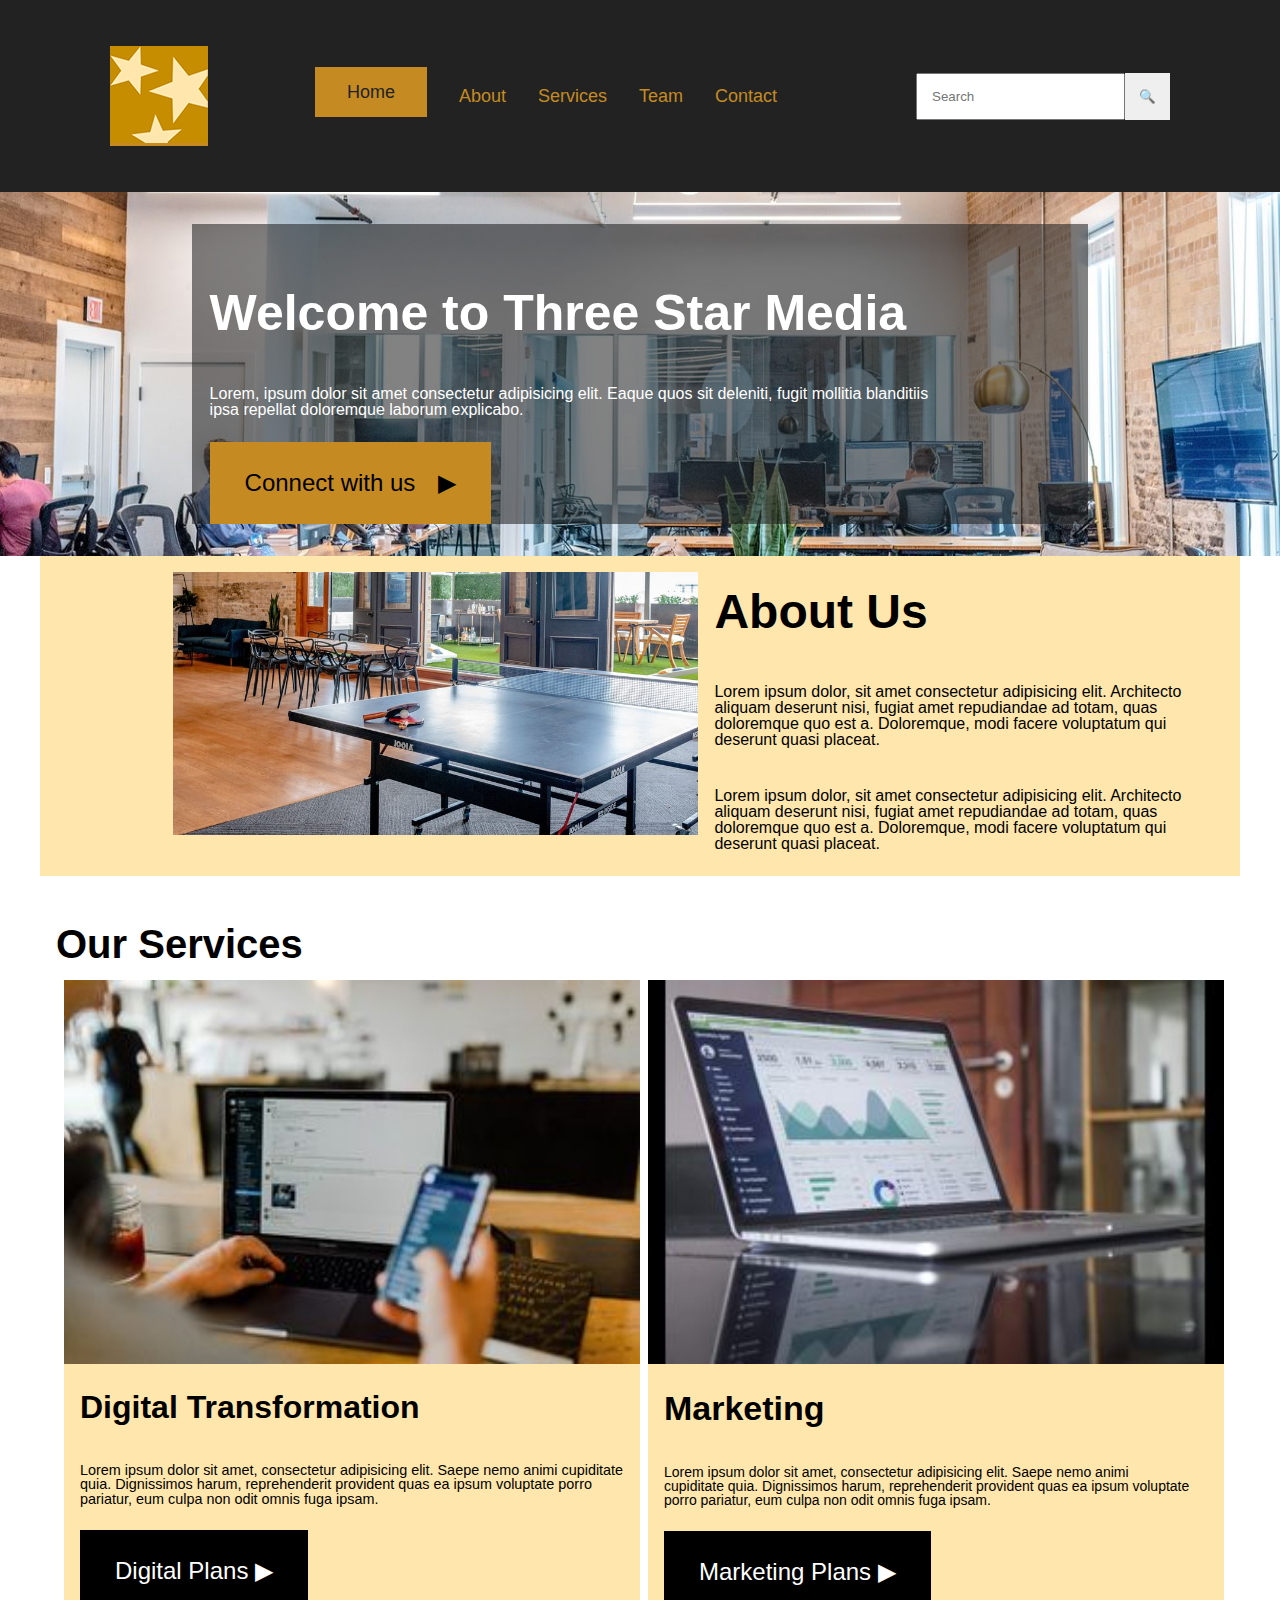
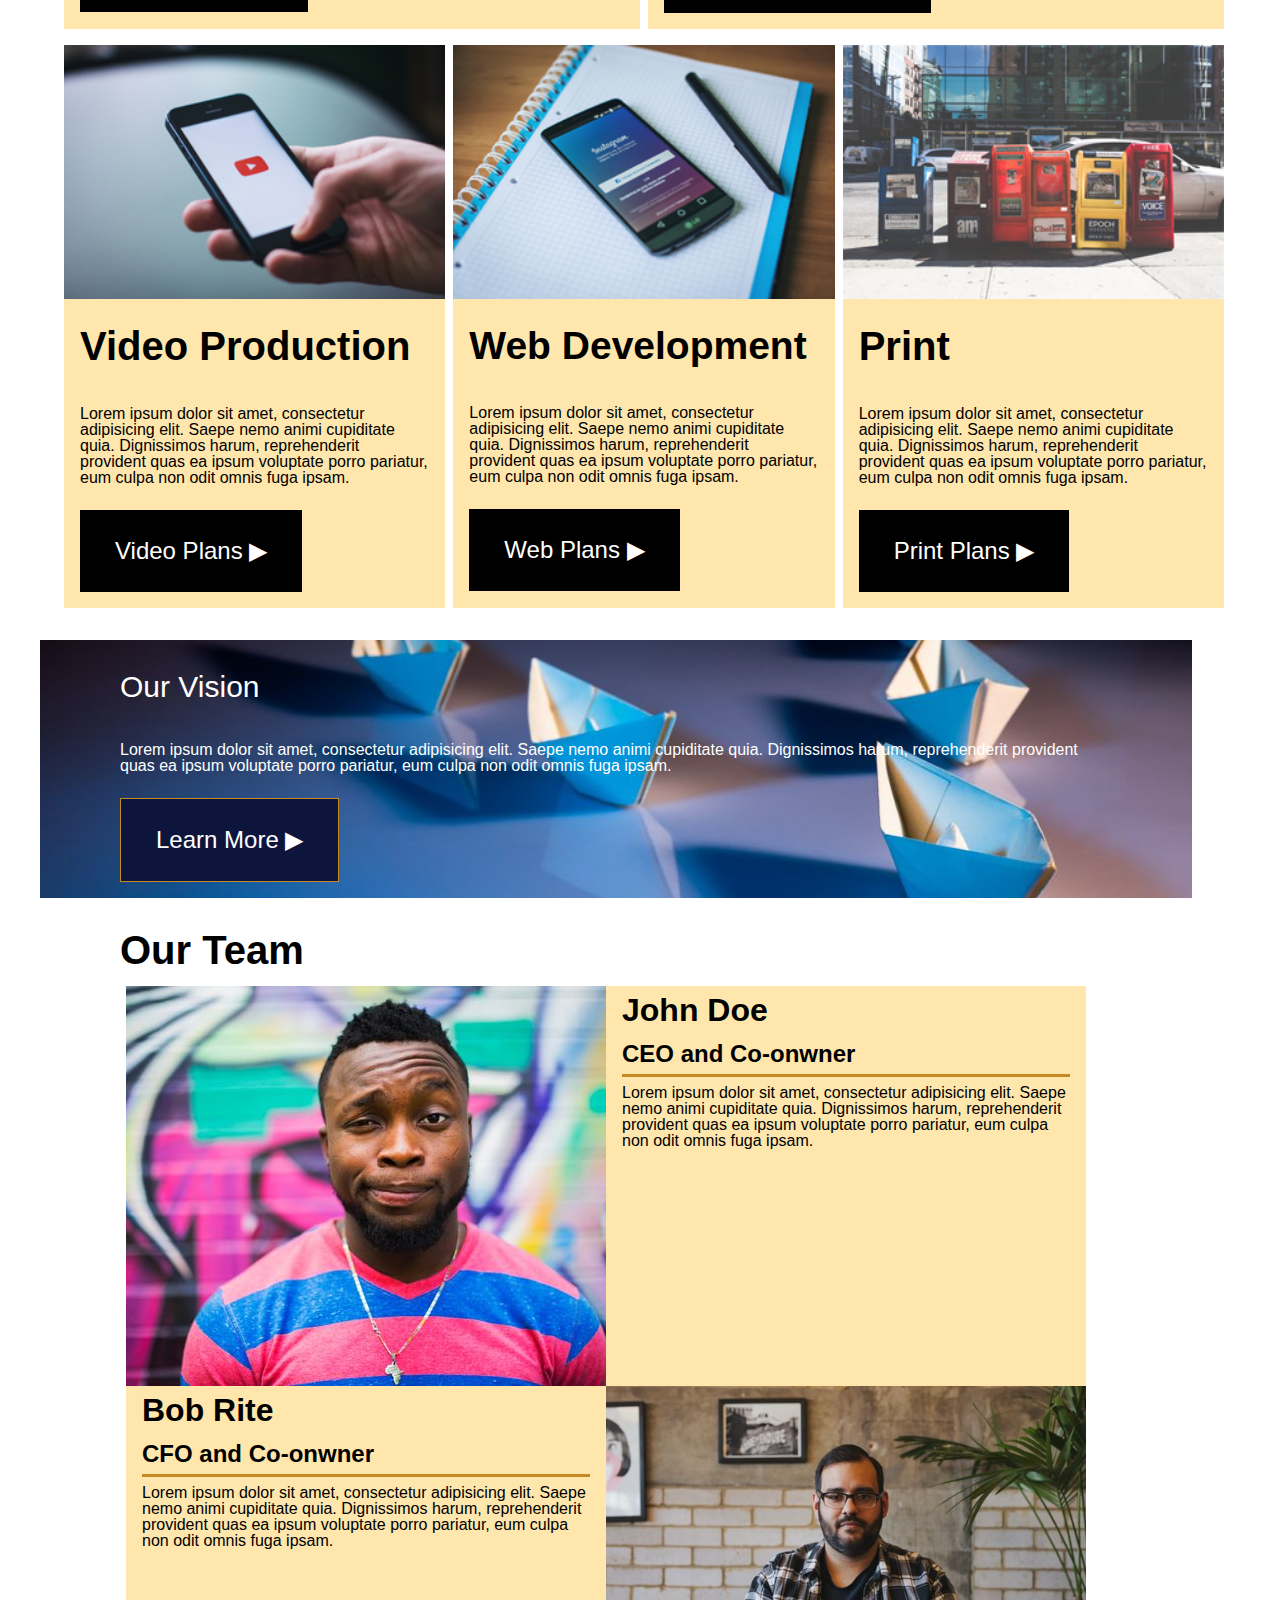
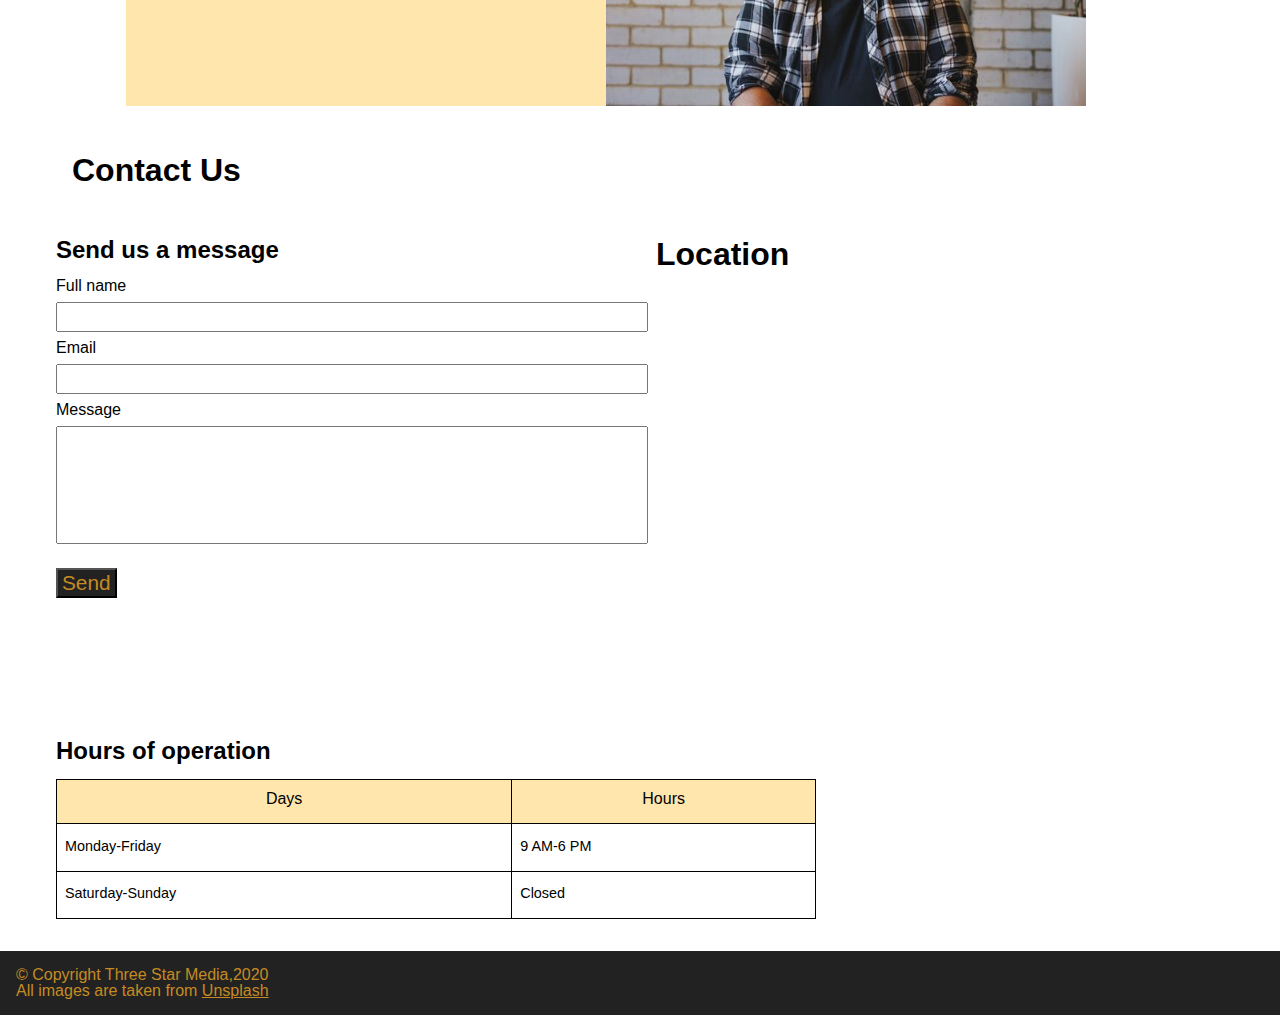
<file: final-project/index.html>
<!DOCTYPE html>
<html lang="en">

<head>
    <meta charset="UTF-8">
    <meta name="viewport" content="width=device-width, initial-scale=1.0">
    <title>Document</title>
    <link rel="stylesheet" href="main.css">
</head>

<body>
    <header>



        <div class="nav-bg">
            <nav class="bar">
                <!--Navigation tags-->
                <div class="logo">
                    <img src="images/logo.png" alt="logo pic">
                </div>

                <ul class="list">
                    <li class="home"><a href="#">Home</a></li>
                    <li><a href="#">About</a></li>
                    <li><a href="#">Services</a></li>
                    <li><a href="#">Team</a></li>
                    <li><a href="#">Contact</a></li>
                </ul>
                <form>
                    <!--flex-->
                    <input type="text" id="search" name="search" placeholder="Search">
                    <button>

                        &#x1F50D;
                        <!--Ascii code for search icon-->

                    </button>
                </form>

            </nav>
        </div>


        <div class="intro">


            <div class="welcome">
                <h1>Welcome to Three Star Media</h1>
                <p>
                    Lorem, ipsum dolor sit amet consectetur adipisicing elit. Eaque quos sit deleniti, fugit mollitia
                    blanditiis ipsa repellat doloremque laborum explicabo.
                </p>
                <button>Connect with us <span class="icon"> &#9654;</span></button>
                <!--right arrow icon-->
            </div>
            <!--welcome end-->

        </div>
        <!--intro end-->



    </header>
    <main>
        <!--SECTION AREA-->
        <div class="container">
            <div class="about">
                <div>

                </div>


                <div>
                    <img src="images/about-us.jpg" alt="Table Tennis">
                </div>
                <div class="info">
                    <h2>About Us</h2>
                    <p>Lorem ipsum dolor, sit amet consectetur adipisicing elit. Architecto aliquam deserunt nisi,
                        fugiat amet repudiandae ad totam, quas doloremque quo est a. Doloremque, modi facere voluptatum
                        qui deserunt quasi placeat.</p>
                    <p>Lorem ipsum dolor, sit amet consectetur adipisicing elit. Architecto aliquam deserunt nisi,
                        fugiat amet repudiandae ad totam, quas doloremque quo est a. Doloremque, modi facere voluptatum
                        qui deserunt quasi placeat.</p>
                </div>
            </div>
            <!--about div end-->
            <div class="max">
                <section class="services">
                    <h2>Our Services</h2>
                    <div class="grid1">
                        <section class="digital">


                            <img src="images/digital.jpg" alt="">

                            <h2>Digital Transformation</h2>
                            <p>Lorem ipsum dolor sit amet, consectetur adipisicing elit. Saepe nemo animi cupiditate
                                quia.
                                Dignissimos harum, reprehenderit provident quas ea ipsum voluptate porro pariatur, eum
                                culpa
                                non odit omnis fuga ipsam.</p>
                            <button>Digital Plans &#9654;</button>

                        </section>
                        <!--digital section ended-->

                        <section class="market">


                            <img src="images/marketing.jpg" alt="">
                            <h2>Marketing</h2>
                            <p>Lorem ipsum dolor sit amet, consectetur adipisicing elit. Saepe nemo animi cupiditate
                                quia.
                                Dignissimos harum, reprehenderit provident quas ea ipsum voluptate porro pariatur, eum
                                culpa
                                non odit omnis fuga ipsam.</p>
                            <button>Marketing Plans &#9654;</button>
                        </section>
                        <!--end sec marketing-->
                    </div>
                    <!--grid 1 closed-->

                    <div class="grid2">

                        <section class="video">


                            <img src="images/video.jpg" alt="video">
                            <h2>Video Production</h2>
                            <p>Lorem ipsum dolor sit amet, consectetur adipisicing elit. Saepe nemo animi cupiditate
                                quia.
                                Dignissimos harum, reprehenderit provident quas ea ipsum voluptate porro pariatur, eum
                                culpa
                                non odit omnis fuga ipsam.</p>
                            <button>Video Plans &#9654;</button>


                        </section>
                        <!--end sec video-->

                        <section class="web">


                            <img src="images/web.jpg" alt="video">
                            <h2>Web Development</h2>
                            <p>Lorem ipsum dolor sit amet, consectetur adipisicing elit. Saepe nemo animi cupiditate
                                quia.
                                Dignissimos harum, reprehenderit provident quas ea ipsum voluptate porro pariatur, eum
                                culpa
                                non odit omnis fuga ipsam.</p>
                            <button>Web Plans &#9654;</button>


                        </section>
                        <!--end sec web-->

                        <section class="print">


                            <img src="images/print.jpg" alt="video">
                            <h2>Print</h2>
                            <p>Lorem ipsum dolor sit amet, consectetur adipisicing elit. Saepe nemo animi cupiditate
                                quia.
                                Dignissimos harum, reprehenderit provident quas ea ipsum voluptate porro pariatur, eum
                                culpa
                                non odit omnis fuga ipsam.</p>
                            <button>Print Plans &#9654;</button>
                        </section>
                    </div>
               
                </section>
            </div>
                <!--end sec print-->

                <section class="vision">
                    <h2>Our Vision</h2>



                    <p>Lorem ipsum dolor sit amet, consectetur adipisicing elit. Saepe nemo animi cupiditate quia.
                        Dignissimos harum, reprehenderit provident quas ea ipsum voluptate porro pariatur, eum culpa non
                        odit omnis fuga ipsam.</p>
                    <button>Learn More &#9654;</button>
                </section>
                <!--end sec vision-->




                <section class="team">
                    <h2>Our Team</h2>

                    <div class="bteam">

                        <img src="images/john.jpg" alt="John's Pic">
                        <div>
                            <h3>John Doe</h3>
                            <h4>CEO and Co-onwner</h4>
                            <div class="hr"></div>
                            <p>Lorem ipsum dolor sit amet, consectetur adipisicing elit. Saepe nemo animi cupiditate
                                quia.
                                Dignissimos harum, reprehenderit provident quas ea ipsum voluptate porro pariatur, eum
                                culpa
                                non odit omnis fuga ipsam.</p>
                        </div>
                    </div>
                    <div class="cteam">
                        <img src="images/bob.jpg" alt="Bob's picture">
                        <div>
                            <h3>Bob Rite</h3>
                            <h4>CFO and Co-onwner</h4>
                            <div class="hr"></div>
                            <p>Lorem ipsum dolor sit amet, consectetur adipisicing elit. Saepe nemo animi cupiditate
                                quia.
                                Dignissimos harum, reprehenderit provident quas ea ipsum voluptate porro pariatur, eum
                                culpa
                                non odit omnis fuga ipsam.</p>
                        </div>
                    </div>
                </section>
                <!--end sec our team-->

                <section class="contact">
                    <div class="lastgrid">
                        <div class="contact">
                            <h2>Contact Us</h2>
                        </div>
                        <div class="msg">
                            <h2>Send us a message</h2>
                            <form class="formm" action="#">
                                <!--form for filling-->
                                <label for="fullname">Full name</label><br>
                                <input type="text" id="fullname" name="fullname"><br>
                                <label for="email">Email</label><br>
                                <input type="text" id="email" name="email"><br>
                                <label for="message">Message</label><br>
                                <input type="text" id="message" name="message"><br><br>
                                <input type="submit" id="submit" value="Send"> <br>
                            </form>
                        </div>
                        <!--msg div end-->
                        <div class="hrs">
                            <h2>Hours of operation</h2>
                            <table>
                                <!--Table-->
                                <tr>
                                    <th>Days</th>
                                    <th>Hours</th>
                                </tr>
                                <tr>
                                    <td>Monday-Friday</td>
                                    <td>9 AM-6 PM</td>
                                </tr>
                                <tr>
                                    <td>Saturday-Sunday</td>
                                    <td>Closed</td>
                                </tr>

                            </table>
                        </div><!-- hours end-->


                        <section class="location">
                            <div class="map">
                                <h2>
                                    Location
                                </h2>
                                <!--Below is html link to maps location-->
                                <iframe
                                    src="https://www.google.com/maps/embed?pb=!1m18!1m12!1m3!1d2804.08154116223!2d-75.75979818446746!3d45.347166229099805!2m3!1f0!2f0!3f0!3m2!1i1024!2i768!4f13.1!3m3!1m2!1s0x4cce071f3025ba19%3A0x4e8b1cef296bbd38!2sAlgonquin%20College%20-%20Building%20B!5e0!3m2!1sen!2sca!4v1638219734206!5m2!1sen!2sca"
                                    width="600" height="450" style="border:0;" allowfullscreen=""
                                    loading="lazy"></iframe>
                            </div>
                        </section>
                    </div>
                </section>
            </div>




















    </main>
    <footer>
        &copy; Copyright Three Star Media,2020 <br>
        <!--copyright icon-->
        All images are taken from <a href="https://unsplash.com/">Unsplash</a>
    </footer>

</body>

</html>
</file>
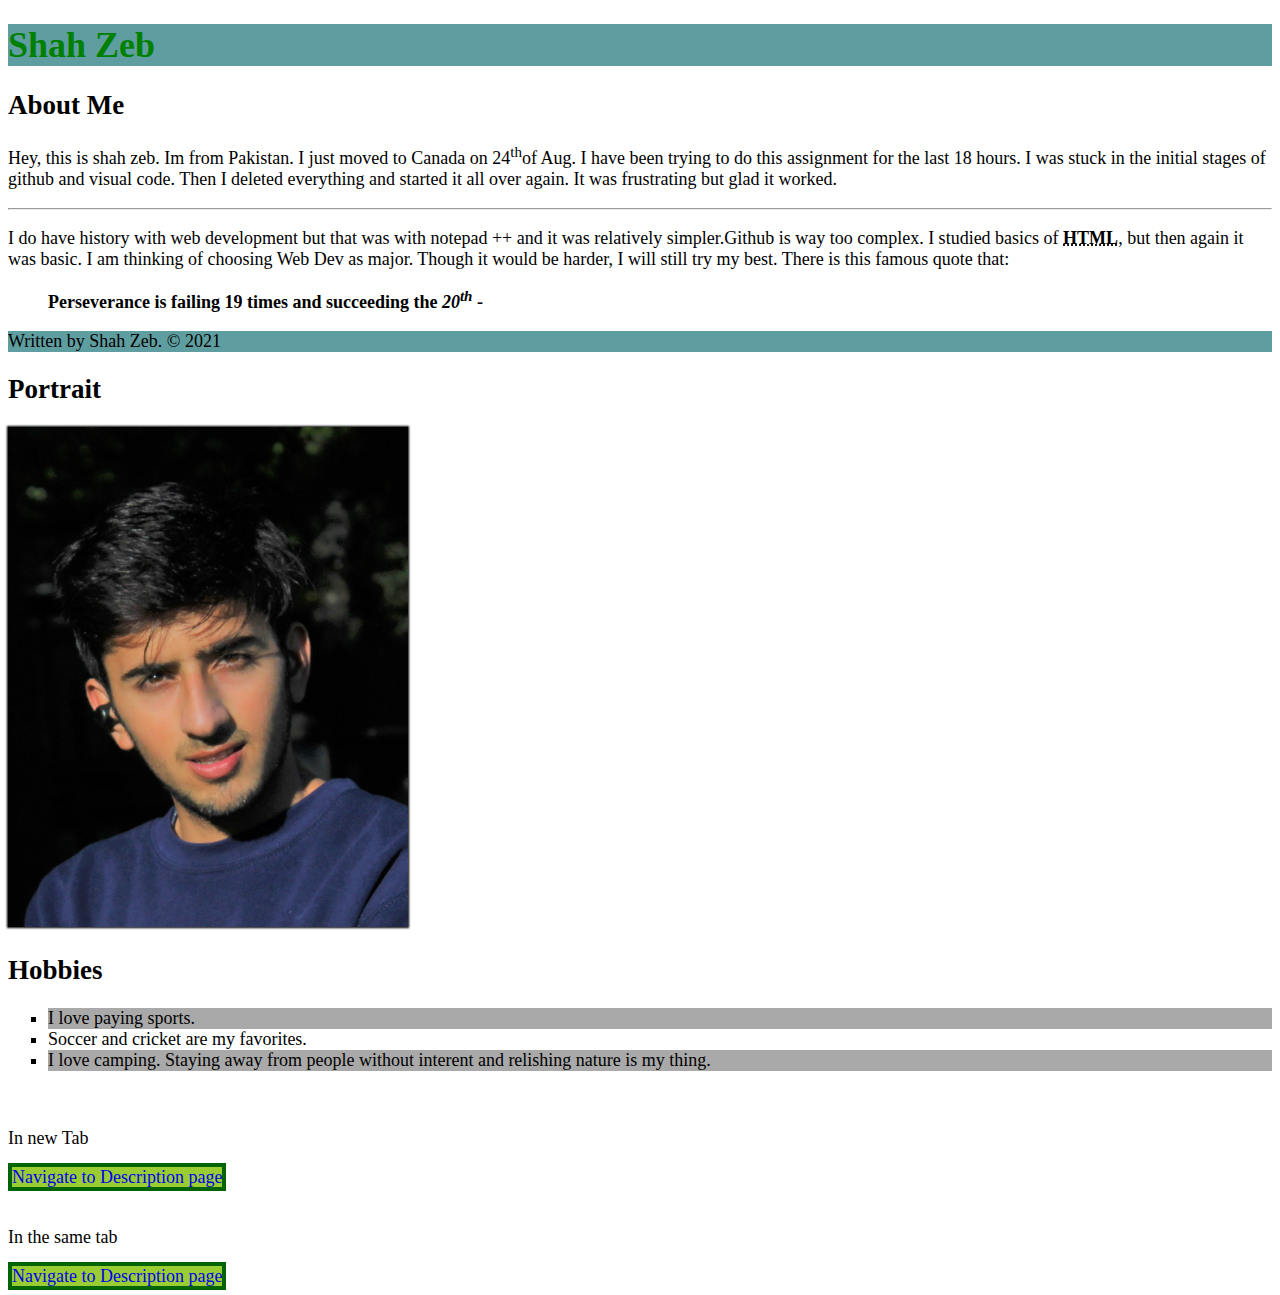
<file: html-assignment/index.html>
<!DOCTYPE html>
<html lang="en">
  <head>
    <!-- Document information -->
    <meta charset="UTF-8">
    <title>Assignment 1</title>
    <link href="main.css" rel="stylesheet">
  </head>
  <body class="x" >
    <header>
      <h1 class="site-title">
        Shah Zeb

      
      </h1>
    </header>
    <article>
      <h2>
        About Me
      </h2>
      <p>
        Hey, this is shah zeb. Im from Pakistan. I just moved to Canada on 24<sup>th</sup>of Aug. I have been trying to do this assignment for the last 18 hours. I was stuck in the initial stages of github and visual code. Then I deleted everything and started it all over again. It was frustrating but glad it worked.
      </p>
      <hr>
      <p>
        I do have history with web development but that was with notepad ++ and it was relatively simpler.Github is way too complex. I studied basics of <strong><abbr title="Hypertext Markup Language">HTML</abbr></strong>, but then again it was basic. I am thinking of choosing Web Dev as major. Though it would be harder, I will still try my best. There is this famous quote that:<br>

      </p>
      <blockquote cite="https://www.brainyquote.com/authors/julie-andrews-quotes">
        <b> Perseverance is failing 19 times and succeeding the <em>20<sup>th</sup> </em>-</b>
        </blockquote>
    </article>
    <footer>
      
      <p>
        Written by Shah Zeb. © 2021
      </p>
    </footer>
    <h2>Portrait</h2>
    <img src="Images/shahzeb.jpg" alt="shahzeb's picture"  width="400" 
    height="500" id="my-image" >
    <h2>Hobbies</h2>
    <ul >

      <li>I love paying sports.</li>
      <li>Soccer and cricket are my favorites.</li>
      <li> I love camping. Staying away from people without interent and relishing nature is my thing.</li>
      
    </ul >
    <br>
    <p>In new Tab</p>
    <nav>
      <a href="notes.html" target="_blank">Navigate to Description page</a>
  </nav>
   <br>
   <p>In the same tab</p>
<nav>
      <a href="notes.html">Navigate to Description page</a>
  </nav>


  </body>
</html>
</file>
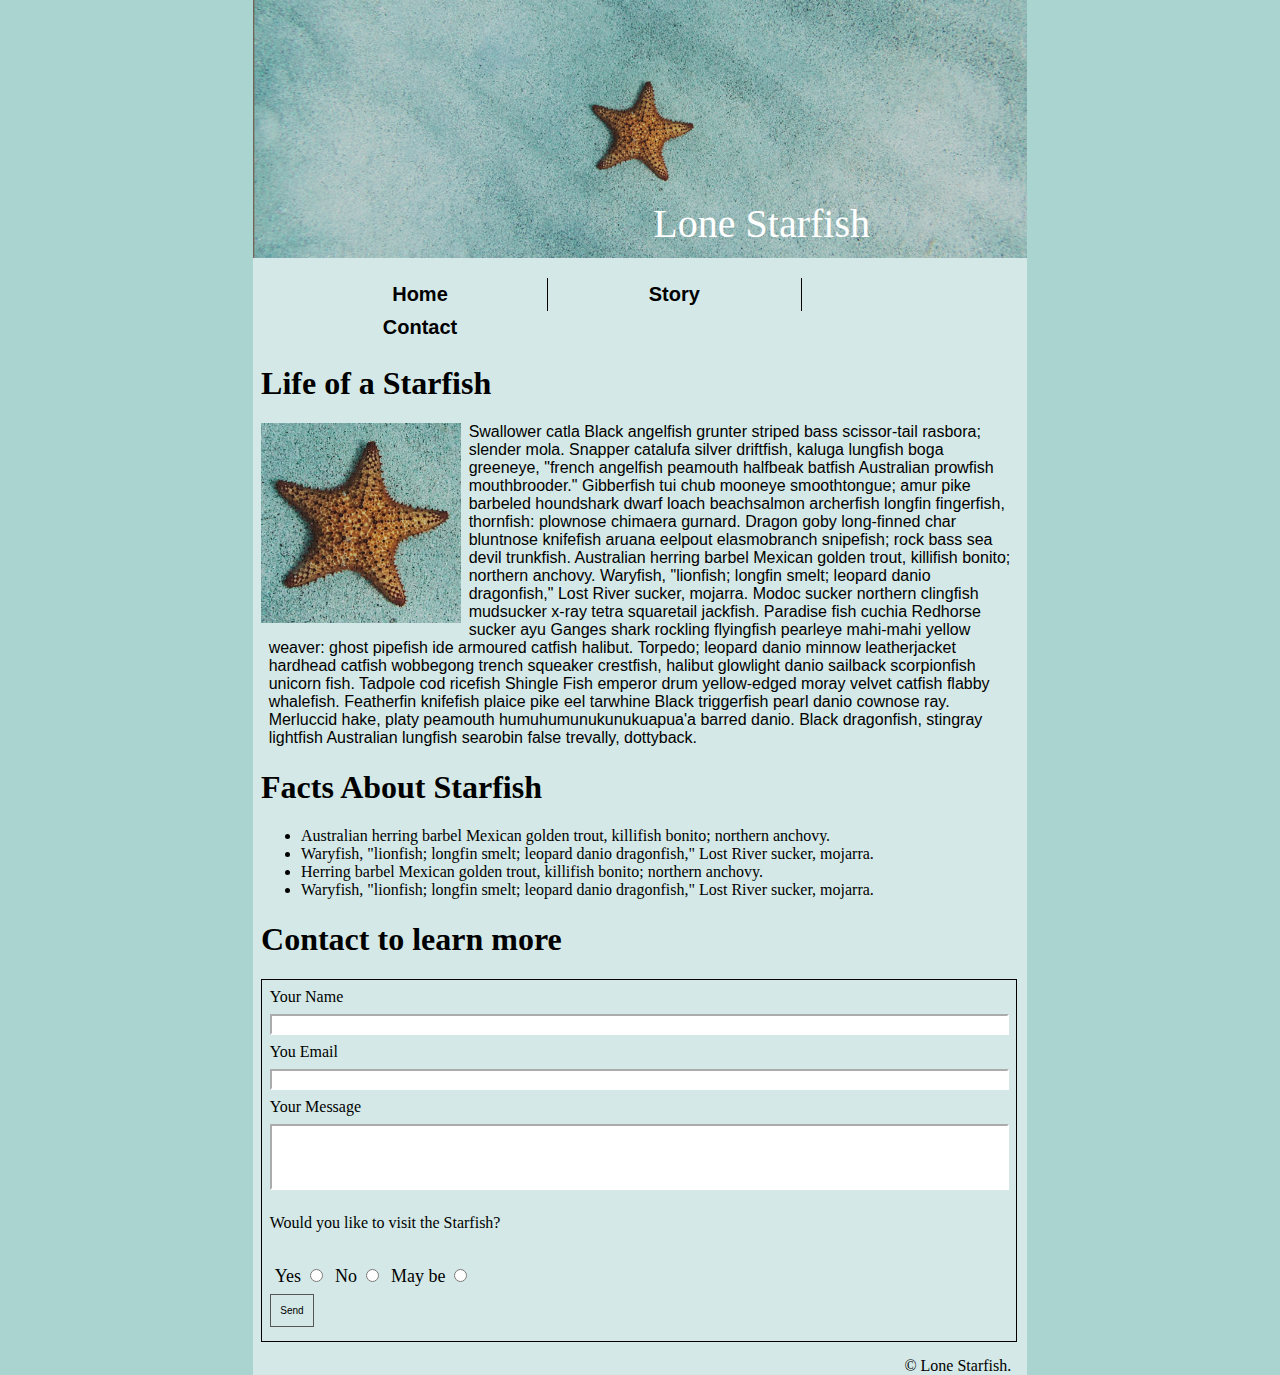
<file: midterm/index.html>
<!doctype html>
<html lang="en">

<head>
  <meta charset="utf-8">
  <title>Lone Starfish</title>
  <meta name="description" content="My Page Description">
  <link rel="stylesheet" href="main.css"> <!--Css sheet is linked here-->
</head>

<body>
  <div class="width">
  <header class="widefish">
    <img class="image" src="images/lone-starfish-wide.jpg" alt="image of starfish">
    
    <h1 id="text">Lone Starfish</h1>

  </header>
  <nav class="nav"> <!--NAvigation bar-->
    <ul>
      <li><a href="default.asp">Home</a></li>
      <li><a href="story.asp">Story</a></li>
      <li><a href="contact.asp">Contact</a></li>

    </ul>
    

  </nav>
</div>
  <article class="art">
    <h1>Life of a Starfish</h1>
    <img src="images/lone-starfish.jpg" alt="Image of Starfish" width="200" height="200" id="pic">
    <p>Swallower catla Black angelfish grunter striped bass scissor-tail rasbora; slender mola. Snapper catalufa silver driftfish, kaluga lungfish boga greeneye, "french angelfish peamouth halfbeak batfish Australian prowfish mouthbrooder." Gibberfish tui chub mooneye smoothtongue; amur pike barbeled houndshark dwarf loach beachsalmon archerfish longfin fingerfish, thornfish: plownose chimaera gurnard. Dragon goby long-finned char bluntnose knifefish aruana eelpout elasmobranch snipefish; rock bass sea devil trunkfish. Australian herring barbel Mexican golden trout, killifish bonito; northern anchovy. Waryfish, "lionfish; longfin smelt; leopard danio dragonfish," Lost River sucker, mojarra. Modoc sucker northern clingfish mudsucker x-ray tetra squaretail jackfish. Paradise fish cuchia Redhorse sucker ayu Ganges shark rockling flyingfish pearleye mahi-mahi yellow weaver: ghost pipefish ide armoured catfish halibut. Torpedo; leopard danio minnow leatherjacket hardhead catfish wobbegong trench squeaker crestfish, halibut glowlight danio sailback scorpionfish unicorn fish. Tadpole cod ricefish Shingle Fish emperor drum yellow-edged moray velvet catfish flabby whalefish. Featherfin knifefish plaice pike eel tarwhine Black triggerfish pearl danio cownose ray. Merluccid hake, platy peamouth humuhumunukunukuapua'a barred danio. Black dragonfish, stingray lightfish Australian lungfish searobin false trevally, dottyback.
    </p>
    <h1>Facts About Starfish</h1> <!--unordered list for stating facts-->
    <ul>
      <li>Australian herring barbel Mexican golden trout, killifish bonito; northern anchovy. </li>

      <li>Waryfish, "lionfish; longfin smelt; leopard danio dragonfish," Lost River sucker, mojarra.</li> 

      <li>Herring barbel Mexican golden trout, killifish bonito; northern anchovy. </li>

      <li>Waryfish, "lionfish; longfin smelt; leopard danio dragonfish," Lost River sucker, mojarra.</li>
    </ul>

    <h1>Contact to learn more</h1>
  </article>


  <div class="form"><!--Form structure-->
    <form>
      <label for="name">Your Name</label> <br>
      <input type="text" id="name" name="fullname" > <br>
  
      <label for="email">You Email</label><br>
      <input type="email" id="email" name="email" ><br>

      <label for="msg">Your Message</label><br>
      <input type="text" id="msg" name="msg" ><br>

      
      <p>Would you like to visit the Starfish?</p><br>
      <div class="round">
      <label for="yes">Yes</label>
      <input type="radio" id="yes" name="yes" >

      <label for="no">No</label>
      <input type="radio" id="no" name="no" >

      <label for="mb">May be</label>
      <input type="radio" id="mb" name="yes"> <br>
      
      <input type="submit"  value="Send" id="button">
    </div>

    </form>

  </div>

  <footer>
    &copy; Lone Starfish.
 </footer> <!--&copy=copyright symbol-->

</body>

  

</html>
</file>
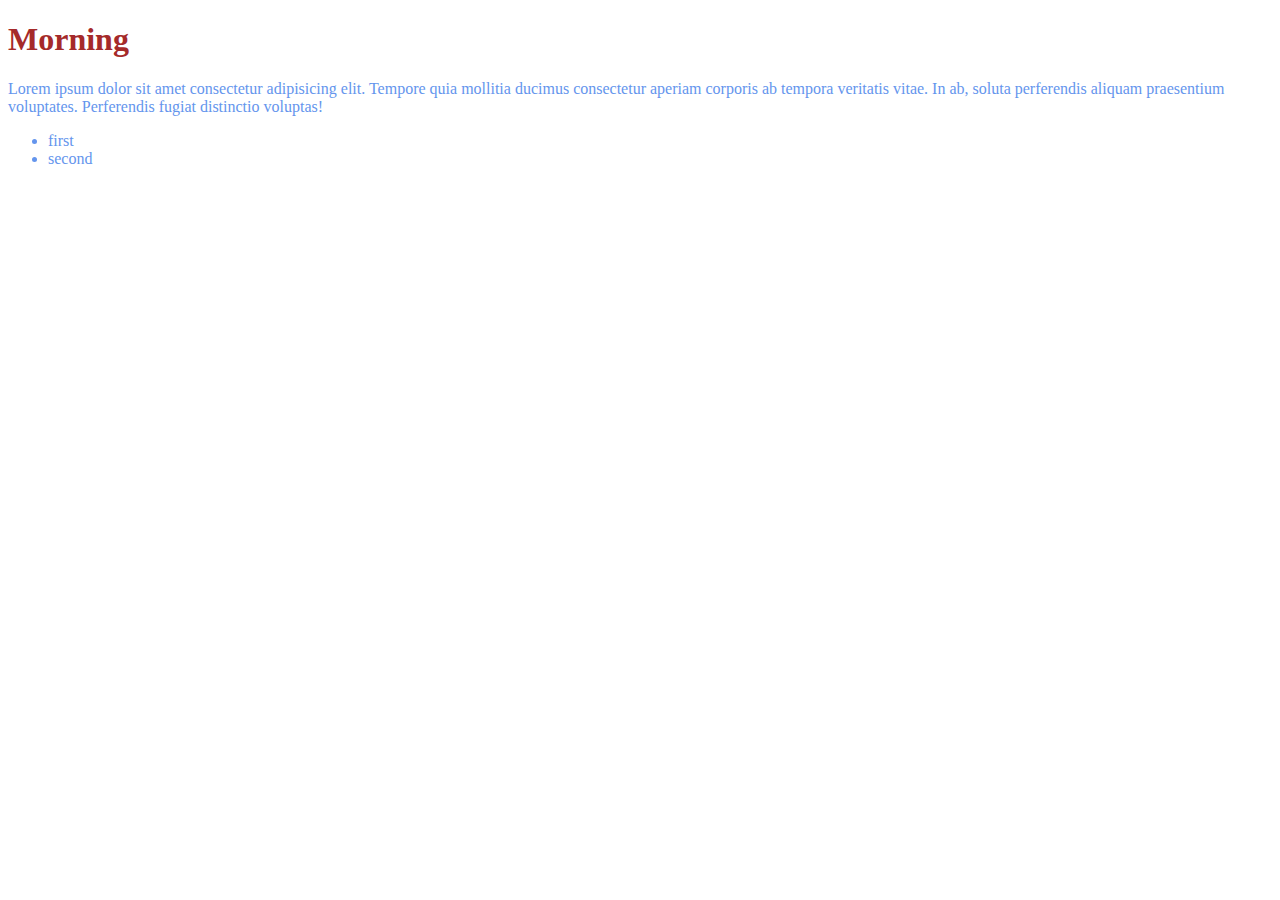
<file: week-5/index.html>
<!DOCTYPE html>
<html lang="en">
  <head>
   
    <meta charset="UTF-8">
    <title>Learning CSS</title>
    <link href="css/main.css" rel="stylesheet">
  </head>
  <body>
  <h1> Morning</h1>
  <p>Lorem ipsum dolor sit amet consectetur adipisicing elit. Tempore quia mollitia ducimus consectetur aperiam corporis ab tempora veritatis vitae. In ab, soluta perferendis aliquam praesentium voluptates. Perferendis fugiat distinctio voluptas!</p>
  </body>
  <ul>
      <li>first</li>
      <li>second</li>
  </ul>
</html>
</file>
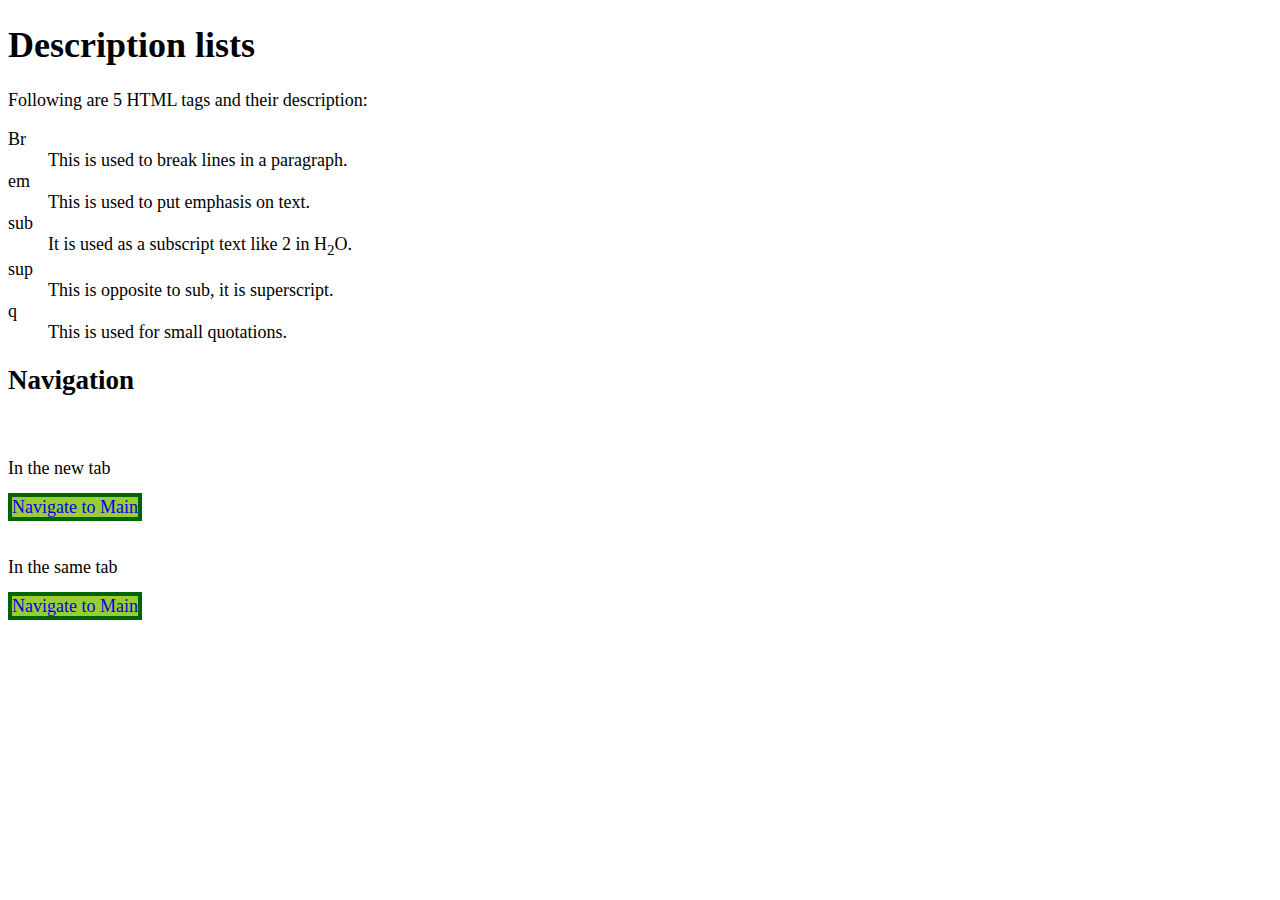
<file: html-assignment/notes.html>
<!DOCTYPE html>
<html lang="en">
  <head>
   
    <meta charset="UTF-8">
    <title>Navigation</title>
    <link href="main.css" rel="stylesheet">
  </head>
  <body>
    <h1>
        Description lists
    </h1>
    <p>Following are 5 HTML tags and their description:</p>
    <dl>
    <dt>Br</dt>
    <dd>This is used to break lines in a paragraph.</dd>
    <dt>em</dt>
    <dd>This is used to put emphasis on text.</dd>
    <dt>sub</dt>
    <dd>It is used as a subscript text like 2 in H<sub>2</sub>O.</dd>
    <dt>sup</dt>
    <dd>This is opposite to sub, it is superscript.</dd>
    <dt>q</dt>
    <dd>This is used for small quotations.</dd>



    </dl>
    <h2>Navigation</h2>
    <br>
    <p>In the new tab</p>

    <nav>
        <a href="index.html" target="_blank">Navigate to Main</a>
    </nav>
    <br>
    <p>
        In the same tab
    </p>
    <nav>
        <a href="index.html">Navigate to Main</a>
    </nav>
   

  </body>
</html>
</file>
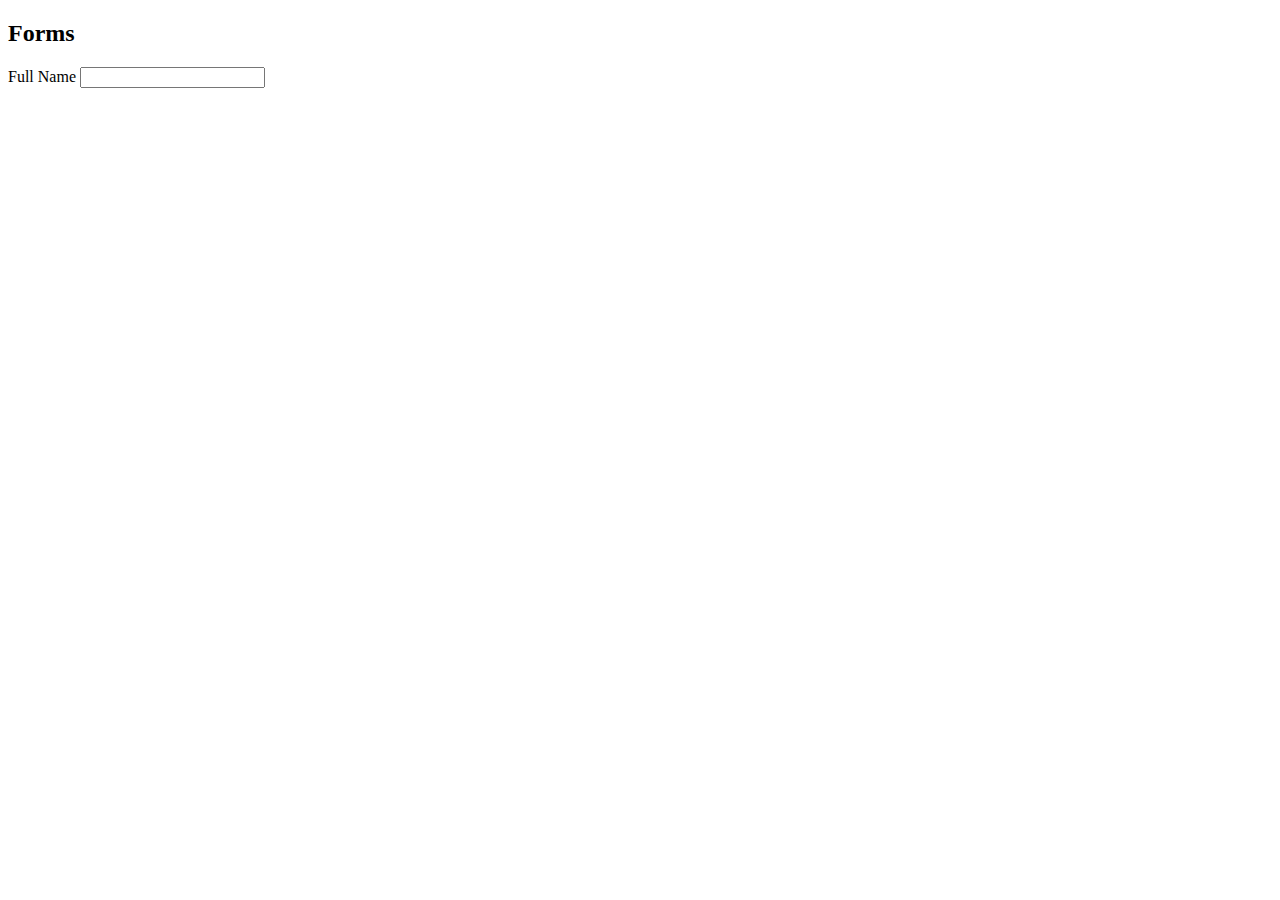
<file: week-4/table-form.html>
<!DOCTYPE html>
<html lang="en">
  <head>
    <!-- Document information -->
    <meta charset="UTF-8">
    <title>Document</title>
  </head>
  <body>
    <section>
        <h2>Forms</h2>
        <form action="http://google.com" method="get">
        <label for="fullname">Full Name</label>
        <input id="fullname" type="text" name="fullname">
    </form>
    </section>
  </body>
</html>
</file>
<file: html-assignment/main.css>
body{
    font-size:  18px;  
    font-family: cursive;
}

header,footer{
    background-color: cadetblue;
}



.site-title{
    color:green;
}

#my-image{
    box-shadow:0px 0px 2px 1px black;
}

ul{
   list-style-type: square;
}

li:nth-child(odd){
    background-color:darkgray ;
}

a:link{
    text-decoration: none;
    background-color:yellowgreen ;
    border:4px solid darkgreen;

}

a:hover{
    color:deeppink;
}
</file>
<file: midterm/main.css>
html {
    background-color: #aad4cf; /*Primary color specified */
    margin:0 190pt;
   
}
header{
    
    display:block;
    margin:0 auto;
    max-width: 1000px; /*Static width added for header */
    
}

body{

    max-width: 1000px;
    margin:0 auto;
    background-color:#D4E9E7; /*Secondary color for body specified */
}

.width {
    max-width: 1000px;
}

.widefish{
    position: relative;     /*Positioned relative to its normal position */
    display: inline-block;
    max-width: 1000px;
    margin: 0 auto;
}
.image{
    width:100%;     /*Image takes all the space available */
    
    margin: 0 auto;
   
    background-repeat: no-repeat; /*Prevents any repeat */
}

#text {
    font-family: "Times New Roman", Times, serif; /*font family of site title text */
    font-size: 40px;
    font-weight: normal;
    color: white;
    position: absolute;
    top:  130pt;  /*used for positioning the site title on specific area of image */
    left: 300pt;
   
    

    
    
}


.nav {
    
        
        margin: 0 auto;
        padding: 0;
        max-width: 1000px;
        background-color: #D4E9E7;
        overflow: auto;
        text-align:center; /*alligns the text to center */
        position: relative;
        
     
      
}
.nav li {
    
    text-align:center;
    border-right: 1px solid black; /*adds 1px vertical line on right of each li */
    
    float:left;
    display: inline;  /*displays li in line */
    width:25%;
    padding: 5px 35px;
    position:relative;
   
    
}

.nav a {
    text-decoration: none; /*removes underline from links */
    color:black;
    float: none;
    font-family: Arial, Helvetica, sans-serif;
    font-weight: 550;
    text-align:center;
    width:100%; 
    position: relative;
    font-size: 20px;
    
    

    
}

a:hover {
    color:gold;  /*Links turn gold when hovef over it */
}

.nav li:last-child {
    border-right:0; /*last child isn't bordered-right */
}


.art p {
    margin:0 1% 0;
    
    font-family:Arial, Helvetica, sans-serif;
    
}

#pic {
  float:left; 
  margin-right: 1%;

}

article {
    margin:0 1% 0;
    
}




.form {
    margin:0 1% 0;
    width: 95.5%;
    height: 345px;
    border: 1px solid black; /*border around form added */
    padding:1%;
    
    
}

#name {
    width: 99%; /*specifies size of box in form */
    height:30%;
    
    margin: 8px 0;
    float:none;
    background-color: white;
    border-color: white;
   
    
}

#email {
    width: 99%;
    height:30%;
    
    margin: 8px 0;
    float:none;
    background-color: white;
    border-color: white;
   
    
}

#msg {
    width: 99%;
    height:60px;
    
    margin: 8px 0;
    float:none;
    background-color: white;
    border-color: white;
   
    
}

.round label {
    display: inline;
  position: relative;
  padding-left: 5px;
  font-size: 18px;
  
}




#button {
    background-color: #D4E9E7;
    font-size:10px;
    color: black;
    border: 1px solid #555555; /*border around the button */
    width: 6%;
    height:33px;
    margin:1% 0;

}
#button:hover {
    color:gold;
}




footer {
    text-align:right;
    margin:0 2%;
    margin-top: 2%; /*Positioning footer */
    max-width: 1000px;
}
</file>
<file: week-5/css/main.css>
body {
    color: brown;
}
/*comments */
p,li {
    color: cornflowerblue;
}
</file>
<file: final-project/main.css>
/* http://meyerweb.com/eric/tools/css/reset/ 
        v2.0 | 20110126
        License: none (public domain)
        */

html,
body,
div,
span,
applet,
object,
iframe,
h1,
h2,
h3,
h4,
h5,
h6,
p,
blockquote,
pre,
a,
abbr,
acronym,
address,
big,
cite,
code,
del,
dfn,
em,
img,
ins,
kbd,
q,
s,
samp,
small,
strike,
strong,
sub,
sup,
tt,
var,
b,
u,
i,
center,
dl,
dt,
dd,
ol,
ul,
li,
fieldset,
form,
label,
legend,
table,
caption,
tbody,
tfoot,
thead,
tr,
th,
td,
article,
aside,
canvas,
details,
embed,
figure,
figcaption,
footer,
header,
hgroup,
menu,
nav,
output,
ruby,
section,
summary,
time,
mark,
audio,
video {
    margin: 0;
    padding: 0;
    border: 0;
    font-size: 100%;
    font: inherit;
    vertical-align: baseline;
}

/* HTML5 display-role reset for older browsers */
article,
aside,
details,
figcaption,
figure,
footer,
header,
hgroup,
menu,
nav,
section {
    display: block;
}

body {
    line-height: 1;
}

ol,
ul {
    list-style: none;
}

blockquote,
q {
    quotes: none;
}

blockquote:before,
blockquote:after,
q:before,
q:after {
    content: '';
    content: none;
}

table {
    border-collapse: collapse;
    border-spacing: 0;
}

/* ================================= */
/* =========== MY STYLES =========== */
/* ================================= */

/* ==== MOBILE-FIRST STYLES ==== */
body {
    background: white;
    font-family: 'Open Sans', sans-serif;
}

.container {
    width: 100%;
    margin: 0 auto;

}

.home a {
    color: #222;
    background: #c58b22;
}

.nav-bg {
    background: #222;
    color: #c58b22;
    padding: 14px;
}

header {
    width: 100%;
    margin: 0 auto;

}






nav ul li a {
    text-decoration: none;
    color: #c58b22;
    font-size: 18px;
    display: block;
    text-align: center;
    padding-top: 20px;
    padding-bottom: 20px;
}

.logo {
    background: #c58b22;
    width: auto;
}

.nav-bg form {
    display: flex;

}




#search {
    width: 82vw;
    padding: 14px;

}

form button {
    border: 1px #c58b22;
    padding: 14px;
    color: #c58b22;

}

.intro {
    background: url("images/main-banner.jpg");
    background-size: cover;
    /* <------ */
    background-repeat: no-repeat;
    background-position: center center;
    padding-top: 1rem;
    padding-bottom: 1rem;
    padding-right: 0;






}

.welcome {
    background: #22222290; /*last two specifies opacity*/






}

.welcome h1 {

    color: white;
    font-size: 50px;

    font-weight: bold;
    margin-left: 1rem;
    margin-right: 4rem;
    padding-top: 4rem;


}


.welcome p {
    color: white;
    font-size: 16px;
    margin-left: 1rem;
    margin-right: 4rem;
    padding-top: 3rem;
}

.welcome button {
    background-color: #c58b22;  /*button bg */
    margin-top: 1rem;

    font-size: 1.5rem;
    margin-left: 1rem;
    padding: 27px 35px;
    text-align: center;
    border: none;

}

.welcome .icon {
    margin-left: 1rem;

}



.about {
    background: #ffe6ac; /*makes the bg color y*/
    padding: 1rem 1rem;



}

.about img {

    width: 100%;
    object-fit: cover;
    /*responsive image*/
    object-position: bottom; /*makes image position the bottom one*/

}

.about h2 {

    font-size: 3rem;
    font-weight: bold;
    margin-top: 2rem;
}

.about h2,
p {
    padding: 1rem 1rem;
    color: black;
}

.services {
    padding: 1rem 1rem;

}

.services img {
    width: 100%;
    object-fit: cover;
    /*responsive image*/
    object-position: bottom;

}

.service-2 {
    margin-top: 2rem;
    font-size: 3rem;
    font-weight: bold;/*font becomes bold*/
}

.services h2 {
    margin-top: 2rem;
    font-size: 2.5rem;
    font-weight: bold;
    padding-bottom: 1rem;
}

.digital {
    background: #ffe6ac;
    margin-bottom: 1rem;




}

.digital h2 {
    font-size: 2rem;
}

.digital p {
    font-size: 0.9rem;
    color: black;
}

.digital h2,
p {
    padding: 0.5rem 1rem;
    color: black;
}

.digital button {
    background-color: black;
    margin-top: 1rem;
    color: white;

    font-size: 1.5rem;
    margin-left: 1rem;
    padding: 27px 35px;
    text-align: center;
    border: none;
    margin-bottom: 1rem;


}

.market {
    padding-bottom: 1rem;
    margin-bottom: 1rem;
    background: #ffe6ac;


}

.market img {


    width: 100%;
    object-fit: cover;
    /*responsive image*/
    object-position: bottom;

}

.market h2,
p {
    padding: 0.5rem 1rem;
    color: black;
}

.market button {
    background-color: black;
    margin-top: 1rem;
    color: white;

    font-size: 1.5rem;
    margin-left: 1rem;
    padding: 27px 35px;
    text-align: center;
    border: none;

}

.video {
    background: #ffe6ac;
    margin-bottom: 1rem;
    padding-bottom: 1rem;
}

.video h2,
p {
    padding: 0.5rem 1rem;
    color: black;
}

.video button {
    background-color: black;
    margin-top: 1rem;
    color: white;

    font-size: 1.5rem;
    margin-left: 1rem;
    padding: 27px 35px;
    text-align: center;
    border: none; /*removes any bordery*/

}

.web {
    background: #ffe6ac;
    margin-bottom: 1rem;
    padding-bottom: 1rem;
}

.web h2,
p {
    padding: 0.5rem 1rem;
    color: black;
}

.web button {
    background-color: black;
    margin-top: 1rem;
    color: white;

    font-size: 1.5rem;
    margin-left: 1rem;
    padding: 27px 35px;
    text-align: center;
    border: none;

}

.print {
    background: #ffe6ac;
    margin-bottom: 1rem;
    padding-bottom: 1rem;
}

.print h2,
p {
    padding: 0.5rem 1rem;
    color: black;
}

.print button {
    background-color: black;
    margin-top: 1rem;
    color: white;

    font-size: 1.5rem;
    margin-left: 1rem;
    padding: 27px 35px;
    text-align: center;
    border: none;

}

.vision {
    background-image: url("images/vision.jpg"); /*image used as a bf*/
    margin-bottom: 1rem;
    padding-bottom: 1rem;
    background-size: cover;
    /* <------ */
    background-repeat: no-repeat; /*image strectches annd doesn't repeat*/
    background-position: center center;


}

.vision h2,
p {
    padding: 0.5rem 1rem;

    padding-top: 2rem;
}

.vision button {
    background-color: #0d153d;
    margin-top: 1rem;
    color: white;
    font-size: 1.5rem;
    margin-left: 1rem;
    padding: 27px 35px;
    text-align: center;
    border: 1px solid #c58b22;

}

.vision h2 {
    color: white;
}

.vision p {
    color: white;
}

.team {
    padding: 1rem 1rem;



}


.team img {
    width: 100%;
    object-fit: cover;
    /*responsive image*/
    object-position: bottom;
}

.team h2 {
    color: black;
    font-size: 2.5rem;
    font-weight: bold;
    padding-bottom: 1rem;
}

.hr {
    background-color: #c58b22;

    height: 3px;

    margin: 0 1rem;
}

.team h3 {
    font-size: 2rem;
    font-weight: bold;
}

.team h4 {
    font-size: 1.5rem;
    font-weight: bold;
}

.bteam {
    background-color: #ffe6ac;
}

.cteam {
    background-color: #ffe6ac;
}

.team h3 {
    padding: 0.5rem 1rem;
    background: #ffe6ac;

}

.team h4 {
    padding: 0.5rem 1rem;
    background: #ffe6ac;

}

.team p {
    padding: 0.5rem 1rem;
    background: #ffe6ac;

}

.team p {
    padding-bottom: 1rem;
    margin-bottom: 1rem;
}

.contact {
    padding: 1rem 1rem;
    max-width: 760px;


}

.contact h2 {
    font-size: 2rem;
    font-weight: bold;
    margin-bottom: 1rem;
}

.msg h2 {
    font-size: 1.5rem;
}



.msg input[type=text] {

    max-width: 760px;
    width: 94vw;
    height: 1.5rem;

}

#fullname {
    margin-top: 0.5rem;
    margin-bottom: 0.5rem;
}

#email {
    margin-top: 0.5rem;
    margin-bottom: 0.5rem;
}

#message {
    margin-top: 0.5rem;
    margin-bottom: 0.5rem;
    height: 7rem;
}

#submit {
    background: #222;
    color: #c58b22;
    padding: 1px 4px;
    font-size: 1.3rem;
    margin-bottom: 1rem;
}

.hrs {
    max-width: 760px;
}

.hrs h2 {
    font-size: 1.5rem;
    font-weight: bold;
}

table {
    border-collapse: collapse;
    width: 94vw;
    max-width: 760px;
}

table,
td,
th {
    border: 1px solid black;
    text-align: left;
    margin-bottom: 1rem;
}

th {
    text-align: center;
    background: #ffe6ac; /*table heads becomes colored bg*/
    height: 2rem;
    padding-top: 0.7rem;
    font-weight: 500;
}

td {
    padding-left: 0.5rem;
    height: 2rem;
    padding-top: 0.9rem;
    font-size: 0.9rem;

}

iframe {
    width: 100%;
}

footer {
    padding-top: 1rem;
    background: #222;
    margin-bottom: 1rem;
    padding-bottom: 1rem;
    color: #c58b22;
    padding-left: 1rem;
}

footer a {

    color: #c58b22;
}















/* ==== This just sets the width for accuracy to the mock-up ==== */
/* Don't put anything else in this media query! */

@media only screen and (min-width: 760px) {
    .container {
        width: 760px;

    }
   

    .bar {
        background: #222;
        padding: 2rem 6rem;
        display: flex;
        align-items: center;
        justify-content: space-between;
    }

    .list {
        display: flex;




    }


    .list a {
        margin-right: 2rem;
    }


    #search {
        width: 70%;
    }

    .home a {
        padding: 1rem 2rem;
        margin-left: auto;


    }

    .welcome {
        margin-left: 12rem;
        max-width: 100%;
        margin-right: 12rem;
        padding-left: 0.1rem;
        padding-right: 3.3rem;





    }

    .intro {
        padding-top: 2rem;
        padding-bottom: 2rem;
    }

    .welcome p {
        margin-left: auto;
    }

    .welcome button {
        margin-left: 1rem;
    }

    .about {
        background-color: #ffe6ac;
        max-width:1200px;

        display: grid; /*grid used*/
        grid-template-columns: 10% 45% 45%; /*columns specifies width wise*/

    }


    .about h2 {
        margin-top: 0;
    }

    .fgrid .market {
        padding: 0;



    }

    .fgrid .market img {

        width: 100%;


    }




    .grid1 {
        display: grid;
        grid-template-columns: 1fr 1fr; /*2 columnns of equal widths*/
        margin-left: 0.5rem;

        grid-column-gap: 0.5rem; /*gap between grid columns*/




    }

    .grid2 {
        display: grid;
        grid-template-columns: 1fr 1fr 1fr;
        margin-left: 0.5rem;

        grid-column-gap: 0.5rem;




    }





    .grid1 .digital {
        margin-bottom: 1rem;


    }

    .grid1 .digital h2 {
        margin-top: 1rem;


    }

    .grid1 .market h2 {
        margin-top: 1rem;
        font-size: 34px;


    }

    .grid1 .market p {
        padding-right: 2rem;
        font-size: 14px;


    }

    .grid2 .video h2 {
        margin-top: 1rem;
    }

    .grid2 .web h2 {
        margin-top: 1rem;
        font-size: 39px;
    }

    .grid2 .print h2 {
        margin-top: 1rem;
    }

    .bteam {
        display: flex;
        margin-left: 70px;
        width: 60rem;
        height: 400px;


    }

    .vision {

        margin-right: 3rem;
        padding-left: 4rem;
        padding-right: 4rem;
    }

    .vision h2 {
        font-size: 30px;
    }

    .bteam img {
        width: 50%;
    }

    .cteam img {
        width: 50%;
    }

    .team h2 {
        padding-left: 4rem;
    }

    .cteam {
        display: flex;
        flex-direction: row-reverse; /*flex direction is reversed*/
        width: 60rem;
        margin-left: 70px;
    }

    .contact {
        width: 100%;

    }

    /* .formm { 
        width: auto;
    }
    */

    .lastgrid {
        display: grid;
        grid-template-columns: 600px 600px;
        grid-template-rows: 100px 1fr;
        max-width:1200px;


    }
    .contact{
        grid-row:1;
        grid-column: 1/3;
    }
    .msg{
        grid-column: 1;
        grid-row:2;
        

    }
    
    #fullname, #email, #message{
        width:calc(100% - 1rem);
       
    }
    .map{
        grid-column:2;
        grid-row:2;
    }
    .hrs{
        grid-row:3;
        grid-column: 1/3;
        width:1200px;
        max-width:1200px;
        
        

    
    }
    .max{
        width:1200px;
        margin:auto;
    }






}







/* ==== DESKTOP STYLES ==== */

@media screen and (min-width: 1200px) {
    .container {
        width: 1200px;
    }

























}
</file>
